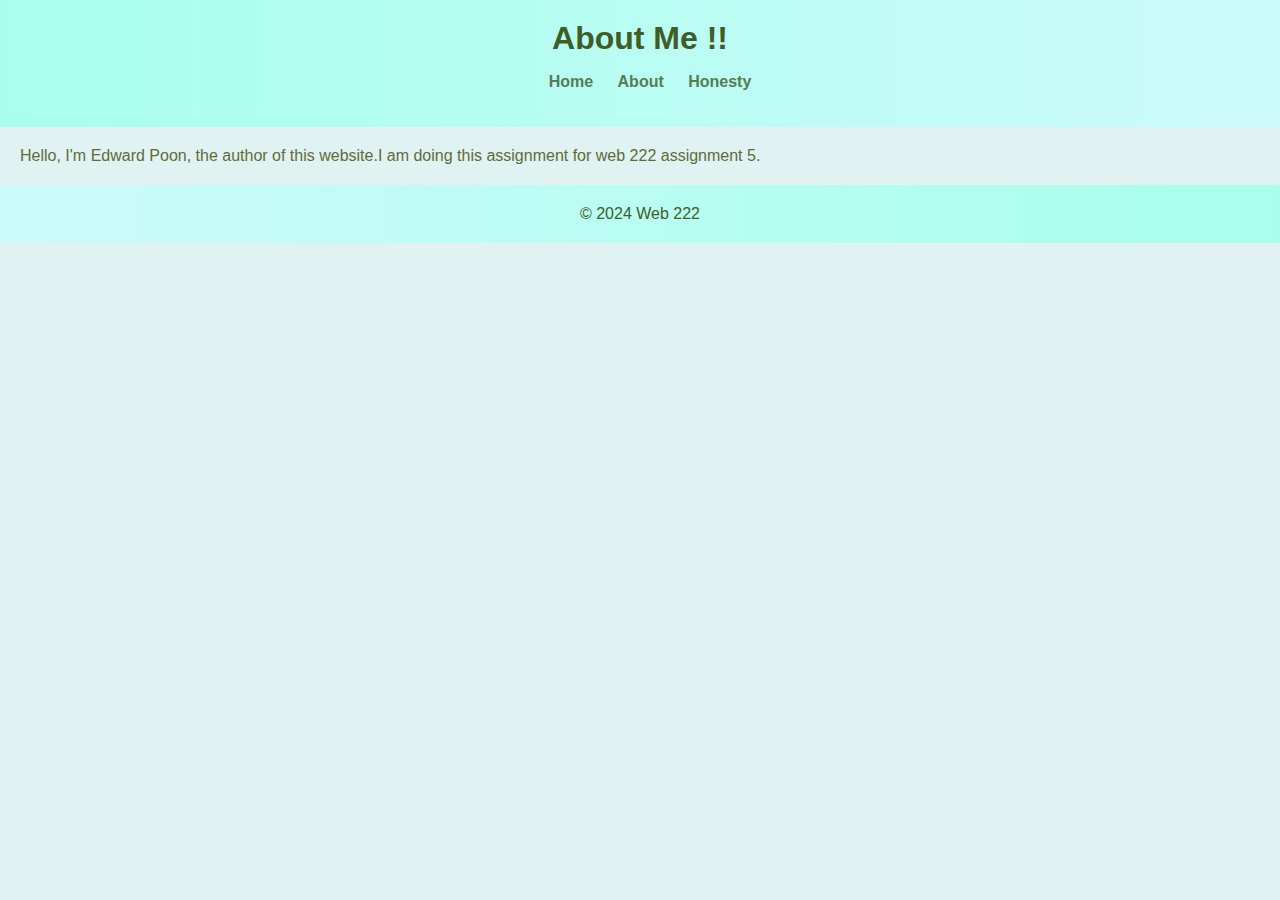
<file: about.html>
<!-- Create your About page here. Make sure you include citations -->
<!DOCTYPE html>
<html lang="en">
  <head>
    <meta charset="UTF-8" />
    <meta name="viewport" content="width=device-width, initial-scale=1.0" />
    <title>About Me</title>
    <link rel="stylesheet" href="styles.css" />
  </head>
  <body>
    <header>
      <h1>About Me !!</h1>
      <nav>
        <ul>
          <li><a href="index.html">Home</a></li>
          <li><a href="about.html">About</a></li>
          <li><a href="honesty.html">Honesty</a></li>
        </ul>
      </nav>
    </header>

    <main>
      <p>
        Hello, I'm Edward Poon, the author of this website.I am doing this assignment for web 222
        assignment 5.
      </p>
    </main>

    <footer>
      <p>&copy; 2024 Web 222</p>
    </footer>
  </body>
</html>
</file>
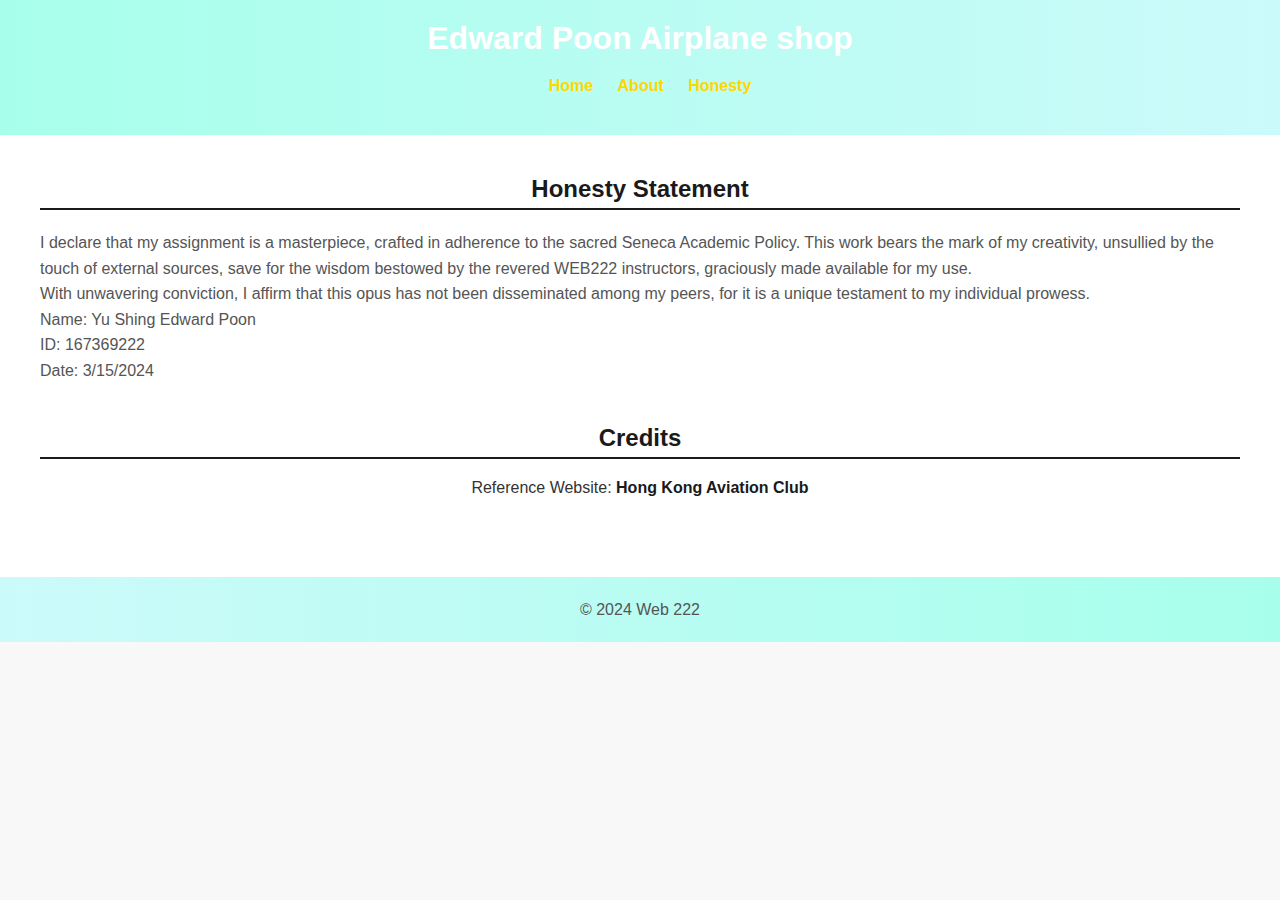
<file: honesty.html>
<!DOCTYPE html>
<html lang="en">
  <head>
    <meta charset="UTF-8" />
    <meta name="viewport" content="width=device-width, initial-scale=1.0" />
    <title>CANNOT BUY IT ONLINE</title>
    <link rel="stylesheet" href="styles.css" />
    <style>
      body {
        font-family: 'Arial', sans-serif;
        background-color: #f8f8f8;
        color: #333;
        margin: 0;
        padding: 0;
      }

      header {
        background-color: #1a1a1a;
        color: #fff;
        padding: 20px 0;
        text-align: center;
      }

      header h1 {
        margin: 0;
        font-size: 2em;
      }

      nav ul {
        list-style: none;
        margin: 20px 0;
      }

      nav li {
        display: inline;
        margin-right: 20px;
      }

      nav a {
        text-decoration: none;
        color: #ffd700;
        font-weight: bold;
        transition: color 0.3s ease-in-out;
      }

      nav a:hover {
        color: #ff5733;
      }

      main {
        padding: 40px 20px;
        background-color: #fff;
      }

      .section {
        margin-bottom: 40px;
      }

      h2 {
        color: #1a1a1a;
        border-bottom: 2px solid #1a1a1a;
        padding-bottom: 5px;
        margin-bottom: 20px;
        font-size: 1.5em;
        text-align: center;
      }

      p {
        line-height: 1.6;
        color: #555;
      }

      .creative-statement {
        font-style: italic;
        text-align: center;
        color: #ff5733;
        margin-top: 10px;
      }

      .credits-list {
        list-style: none;
        padding: 0;
        text-align: center;
      }

      .credits-list a {
        color: #1a1a1a;
        text-decoration: none;
        font-weight: bold;
        transition: color 0.3s ease-in-out;
      }

      .credits-list a:hover {
        color: #ff5733;
      }

      .container {
        max-width: 1200px;
        margin: 0 auto;
      }
    </style>
  </head>
  <body>
    <header>
      <div class="container">
        <h1>Edward Poon Airplane shop</h1>
        <nav>
          <ul>
            <li><a href="index.html">Home</a></li>
            <li><a href="about.html">About</a></li>
            <li><a href="honesty.html">Honesty</a></li>
          </ul>
        </nav>
      </div>
    </header>

    <main>
      <div class="container">
        <section class="section">
          <h2>Honesty Statement</h2>
          <p>
            I declare that my assignment is a masterpiece, crafted in adherence to the sacred Seneca
            Academic Policy. This work bears the mark of my creativity, unsullied by the touch of
            external sources, save for the wisdom bestowed by the revered WEB222 instructors,
            graciously made available for my use.
          </p>
          <p>
            With unwavering conviction, I affirm that this opus has not been disseminated among my
            peers, for it is a unique testament to my individual prowess.
          </p>
          <p>Name: Yu Shing Edward Poon</p>
          <p>ID: 167369222</p>
          <p>Date: 3/15/2024</p>
        </section>

        <section class="section">
          <h2>Credits</h2>
          <ul class="credits-list">
            <!-- Add similar lines for the rest of the images -->

            <li>Reference Website: <a href="https://achkc.org/">Hong Kong Aviation Club</a></li>
          </ul>
        </section>
      </div>
    </main>

    <footer>
      <div class="container">
        <p>&copy; 2024 Web 222</p>
      </div>
    </footer>
  </body>
</html>
</file>
<file: styles.css>
/* Reset some default styles to achieve consistency */
body,
h1,
h2,
p {
  margin: 0;
  padding: 0;
  box-sizing: border-box;
}

/* Define a common background color for the body */
body {
  background-color: #e0f2f1; /* Light teal background */
  color: #606c38; /* Dark olive text, for better contrast on light background */
  font-family: 'Helvetica Neue', sans-serif;
}

/* Style the header with a gradient background, centered text, and navigation links */
header {
  background: linear-gradient(
    to right,
    #a7ffeb,
    /* Lighter teal */ #cbfafa /* Soft cyan */
  ); /* Lighter gradient background */
  color: #405d27; /* Darker green text for contrast */
  text-align: center;
  padding: 20px 0;
}

/* Style the navigation links */
nav ul {
  list-style: none;
}

nav ul li {
  display: inline;
  margin-right: 20px;
}

nav a {
  text-decoration: none;
  color: #557c55; /* Softer green text color */
  font-weight: bold;
  transition: color 0.3s ease-in-out;
}

nav a:hover {
  color: #81c784; /* Light green hover color */
}

/* Style the main content area with a bit of padding */
main {
  padding: 20px;
  display: flex;
  flex-wrap: wrap;
  justify-content: space-between;
}

/* Style the product cards */
.card {
  background-color: #ffffff; /* White card background maintained for clarity */
  border: 1px solid #a7ffeb; /* Light teal border */
  border-radius: 10px;
  padding: 30px;
  margin: 20px 0;
  width: calc(30% - 40px); /* 30% width for each card, including margins */
  box-shadow: 0 4px 8px rgba(0, 0, 0, 0.1); /* Softer shadow */
  transition: transform 0.3s, box-shadow 0.3s;
}

.card:hover {
  transform: scale(1.05);
  box-shadow: 0 8px 16px rgba(0, 0, 0, 0.2); /* Slightly softer shadow on hover */
}

.card img {
  max-width: 100%;
  height: auto;
  border-radius: 5px;
}

.card h2 {
  font-size: 1.5em;
  margin: 15px 0;
  color: #405d27; /* Using the darker green for titles for contrast */
}

.card p {
  font-size: 1.1em;
  margin: 10px 0;
  color: #6d6d6d; /* Softer dark gray for text */
}

/* Style the footer */
footer {
  text-align: center;
  background: linear-gradient(
    to right,
    #cbfafa,
    /* Soft cyan */ #a7ffeb /* Lighter teal */
  ); /* Reversed lighter gradient background for footer */
  color: #405d27; /* Text color similar to header for consistency */
  padding: 20px 0;
}
</file>
